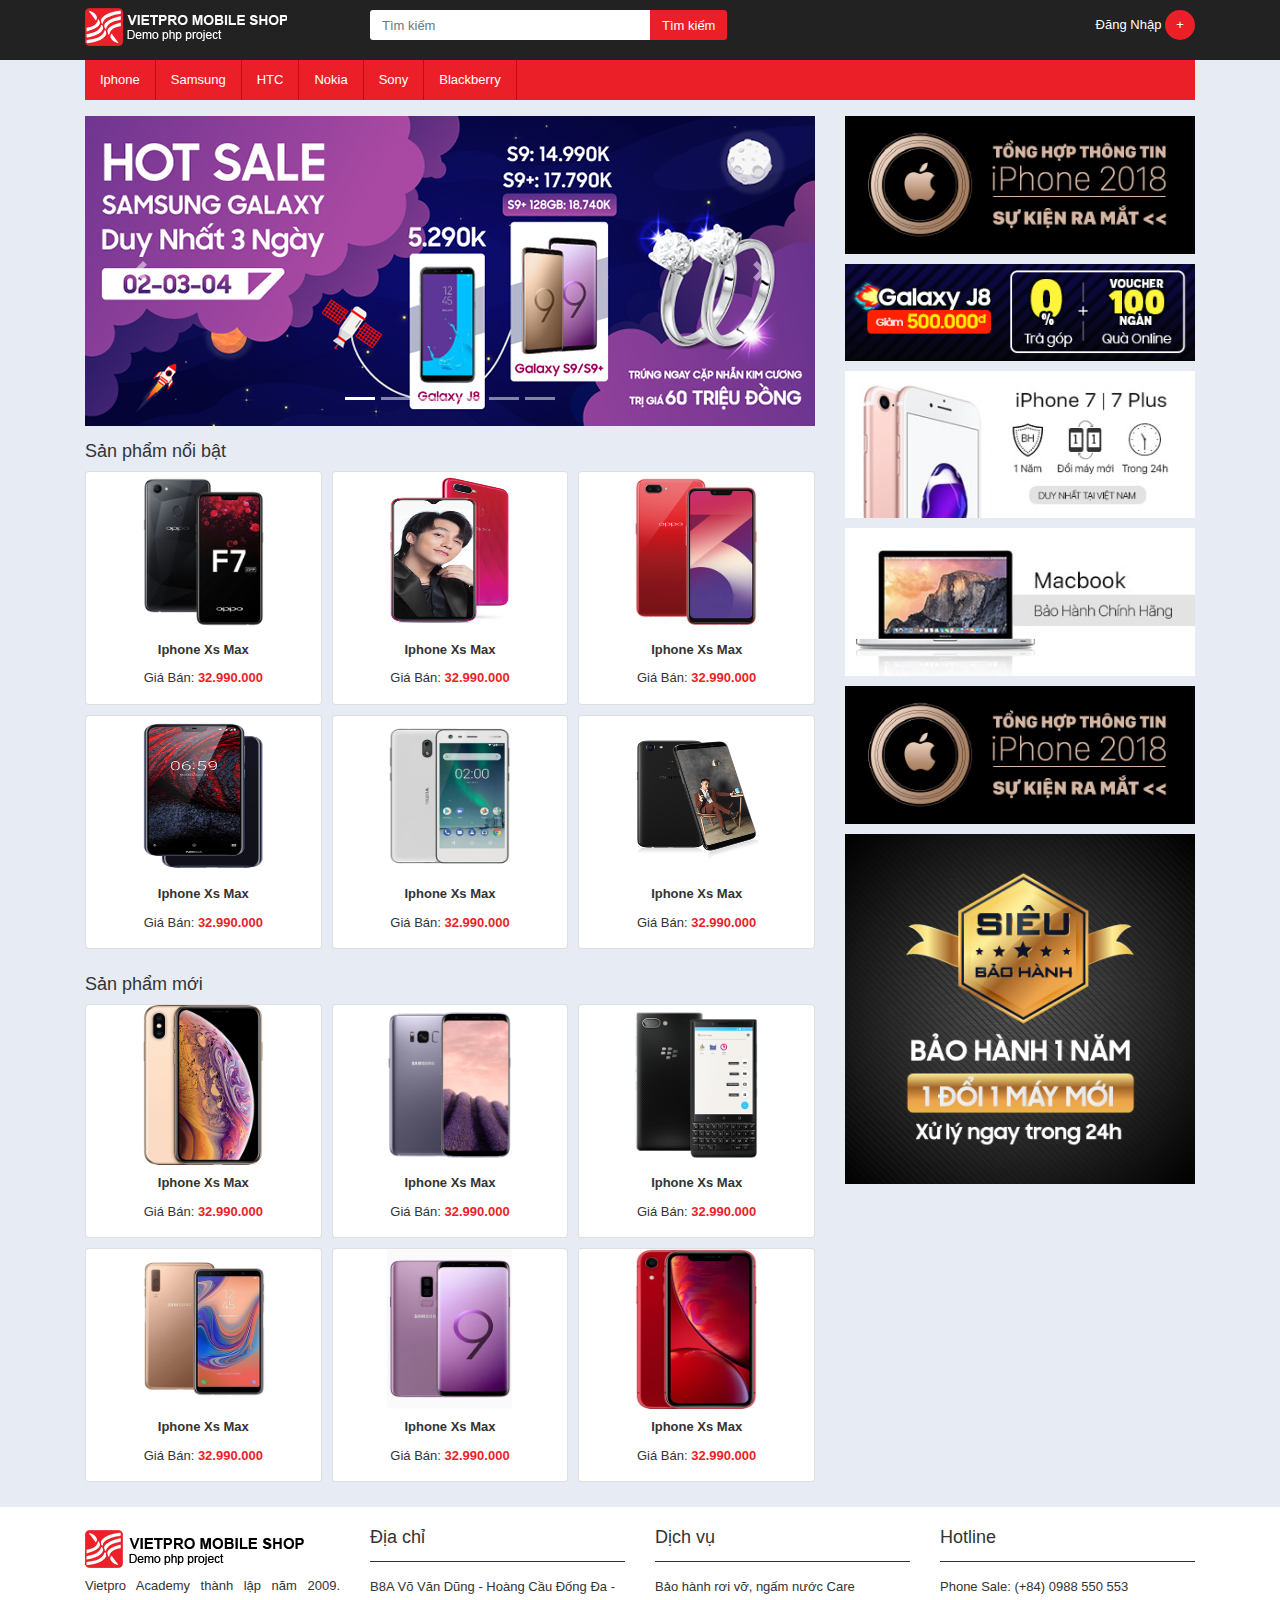
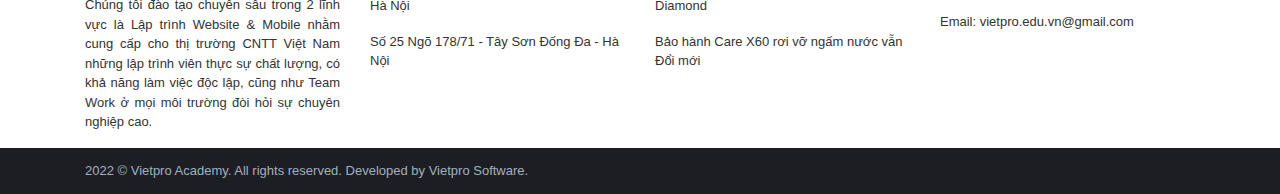
<file: index.html>
<!DOCTYPE html>
<html lang="en">
<head>
    <meta charset="UTF-8">
    <link rel="stylesheet" href="./css/bootstrap.css">
    <link rel="stylesheet" href="./style.css">
    <script src="./js/jquery-3.6.4.js"></script>
    <script src="./js/bootstrap.js"></script>
    <title>Web bootstrap</title>
</head>
<body>
    <!--header-->
    <div id="header">
        <div class="container">
            <div class="row">
                <div id="logo" class="col-lg-3 col-md-3 col-sm-12">
                    <h1>
                        <a href="#">
                            <img class="img-fluid" src="./images/logo.png" alt="logo">
                        </a>
                        <button class="navbar-toggler navbar-light" type="button" data-toggle="collapse" data-target="#menu" aria-controls="navbarToggleExternalContent" aria-expanded="false" aria-label="Toggle navigation">
                            <span class="navbar-toggler-icon"></span>
                        </button>
                    </h1>
                </div>
                <div id="search" class="col-lg-7 col-md-7 col-sm-12">
                    <form class="form-inline">
                        <input class="form-control" type="search" placeholder="Tìm kiếm" aria-label="Tìm kiếm">
                        <button class="btn btn-outline-success" type="submit">Tìm kiếm</button>
                    </form>
                </div>
                <div id="cart" class="col-lg-2 col-md-2 col-sm-12">
                    <a href="login.html">Đăng Nhập</a> <span><a href="register.html">+</a></span>
                </div>
            </div>
        </div>
    </div>
    <!--end header-->
    <!--body-->
    <div id="body">
        <div class="container">
        <!--menu-->
        <div class="row">
            <div id="menu" class="col-lg-12 col-md-12 col-sm-12 collapse">
                <ul>
                    <li class="menu-item">
                        <a href="#">Iphone</a>
                    </li>
                    <li class="menu-item">
                        <a href="#">Samsung</a>
                    </li>
                    <li class="menu-item">
                        <a href="#">HTC</a>
                    </li>
                    <li class="menu-item">
                        <a href="#">Nokia</a>
                    </li>
                    <li class="menu-item">
                        <a href="#">Sony</a>
                    </li>
                    <li class="menu-item">
                        <a href="#">Blackberry</a>
                    </li>
                </ul>
            </div>
        </div>
        <!--end menu-->
        <!--main-->
        <div class="row">
            <!--start main-->
            <div id="main" class="col-lg-8 col-md-12 col-sm-12">
                <!--slider-->
                <div id="slider">
                    <div id="carouselExampleIndicators" class="carousel slide" data-ride="carousel">
                        <ol class="carousel-indicators">
                          <li data-target="#carouselExampleIndicators" data-slide-to="0" class="active"></li>
                          <li data-target="#carouselExampleIndicators" data-slide-to="1"></li>
                          <li data-target="#carouselExampleIndicators" data-slide-to="2"></li>
                          <li data-target="#carouselExampleIndicators" data-slide-to="3"></li>
                          <li data-target="#carouselExampleIndicators" data-slide-to="4"></li>
                          <li data-target="#carouselExampleIndicators" data-slide-to="5"></li>
                        </ol>
                        <div class="carousel-inner">
                          <div class="carousel-item active">
                            <img src="./images/slide-1.png" class="d-block w-100" alt="...">
                          </div>
                          <div class="carousel-item">
                            <img src="./images/slide-2.png" class="d-block w-100" alt="...">
                          </div>
                          <div class="carousel-item">
                            <img src="./images/slide-3.png" class="d-block w-100" alt="...">
                          </div>
                          <div class="carousel-item">
                            <img src="./images/slide-4.png" class="d-block w-100" alt="...">
                          </div>
                          <div class="carousel-item">
                            <img src="./images/slide-5.png" class="d-block w-100" alt="...">
                          </div>
                          <div class="carousel-item">
                            <img src="./images/slide-6.png" class="d-block w-100" alt="...">
                          </div>
                        </div>
                        <button class="carousel-control-prev" type="button" data-target="#carouselExampleIndicators" data-slide="prev">
                          <span class="carousel-control-prev-icon" aria-hidden="true"></span>
                          <span class="sr-only">Previous</span>
                        </button>
                        <button class="carousel-control-next" type="button" data-target="#carouselExampleIndicators" data-slide="next">
                          <span class="carousel-control-next-icon" aria-hidden="true"></span>
                          <span class="sr-only">Next</span>
                        </button>
                      </div>
                </div>
                <!--end slider-->
                <!-- main-item-->
                <div id="products">
                    <h3>Sản phẩm nổi bật</h3>
                    <div id="product-list" class="row row-cols-lg-3 row-cols-md-3 row-cols-1" >
                        <div class="product-item">
                            <div class="product-item-inner card">
                                <a href="#"><img src="./images/product-1.png" alt=""></a>
                                <h4><a href="">Iphone Xs Max</a></h4>
                                <p>Giá Bán: <span>32.990.000</span></p>
                            </div>
                        </div>
                        <div class="product-item">
                            <div class="product-item-inner card">
                                <a href="#"><img src="./images/product-2.png" alt=""></a>
                                <h4><a href="">Iphone Xs Max</a></h4>
                                <p>Giá Bán: <span>32.990.000</span></p>
                            </div>
                        </div>
                        <div class="product-item">
                            <div class="product-item-inner card">
                                <a href="#"><img src="./images/product-3.png" alt=""></a>
                                <h4><a href="">Iphone Xs Max</a></h4>
                                <p>Giá Bán: <span>32.990.000</span></p>
                            </div>
                        </div>
                    </div>
                    <div id="product-list" class="row row-cols-lg-3 row-cols-md-3 row-cols-1" >
                        <div class="product-item">
                            <div class="product-item-inner card">
                                <a href="#"><img src="./images/product-4.png" alt=""></a>
                                <h4><a href="">Iphone Xs Max</a></h4>
                                <p>Giá Bán: <span>32.990.000</span></p>
                            </div>
                        </div>
                        <div class="product-item">
                            <div class="product-item-inner card">
                                <a href="#"><img src="./images/product-5.png" alt=""></a>
                                <h4><a href="">Iphone Xs Max</a></h4>
                                <p>Giá Bán: <span>32.990.000</span></p>
                            </div>
                        </div>
                        <div class="product-item">
                            <div class="product-item-inner card">
                                <a href="#"><img src="./images/product-6.png" alt=""></a>
                                <h4><a href="">Iphone Xs Max</a></h4>
                                <p>Giá Bán: <span>32.990.000</span></p>
                            </div>
                        </div>
                    </div>
                </div>
                <div id="products">
                    <h3>Sản phẩm mới</h3>
                    <div id="product-list" class="row row-cols-lg-3 row-cols-md-3 row-cols-1" >
                        <div class="product-item">
                            <div class="product-item-inner card">
                                <a href="#"><img src="./images/product-7.png" alt=""></a>
                                <h4><a href="">Iphone Xs Max</a></h4>
                                <p>Giá Bán: <span>32.990.000</span></p>
                            </div>
                        </div>
                        <div class="product-item">
                            <div class="product-item-inner card">
                                <a href="#"><img src="./images/product-8.png" alt=""></a>
                                <h4><a href="">Iphone Xs Max</a></h4>
                                <p>Giá Bán: <span>32.990.000</span></p>
                            </div>
                        </div>
                        <div class="product-item">
                            <div class="product-item-inner card">
                                <a href="#"><img src="./images/product-9.png" alt=""></a>
                                <h4><a href="">Iphone Xs Max</a></h4>
                                <p>Giá Bán: <span>32.990.000</span></p>
                            </div>
                        </div>
                    </div>
                    <div id="product-list" class="row row-cols-lg-3 row-cols-md-3 row-cols-1" >
                        <div class="product-item">
                            <div class="product-item-inner card">
                                <a href="#"><img src="./images/product-10.png" alt=""></a>
                                <h4><a href="">Iphone Xs Max</a></h4>
                                <p>Giá Bán: <span>32.990.000</span></p>
                            </div>
                        </div>
                        <div class="product-item">
                            <div class="product-item-inner card">
                                <a href="#"><img src="./images/product-11.png" alt=""></a>
                                <h4><a href="">Iphone Xs Max</a></h4>
                                <p>Giá Bán: <span>32.990.000</span></p>
                            </div>
                        </div>
                        <div class="product-item">
                            <div class="product-item-inner card">
                                <a href="#"><img src="./images/product-12.png" alt=""></a>
                                <h4><a href="">Iphone Xs Max</a></h4>
                                <p>Giá Bán: <span>32.990.000</span></p>
                            </div>
                        </div>
                    </div>
                </div>
                <!-- end main-item-->
            </div>
            <!--end main-->

            <!--start sidebar-->
            <div id="sidebar" class="col-lg-4 col=col-md-12 col-sm-12">
                <div id="banner">
                    <div class="banner-item"><a href=""><img class="img-fluid" src="./images/banner-1.png" alt=""></a></div>
                    <div class="banner-item"><a href=""><img class="img-fluid" src="./images/banner-2.png" alt=""></a></div>
                    <div class="banner-item"><a href=""><img class="img-fluid" src="./images/banner-3.png" alt=""></a></div>
                    <div class="banner-item"><a href=""><img class="img-fluid" src="./images/banner-4.png" alt=""></a></div>
                    <div class="banner-item"><a href=""><img class="img-fluid" src="./images/banner-5.png" alt=""></a></div>
                    <div class="banner-item"><a href=""><img class="img-fluid" src="./images/banner-6.png" alt=""></a></div>
                </div>
            </div>
            <!--end sidebar-->
        </div>
        <!--end main-->
        </div>
    </div>
    <!--end body-->
    <!--footertop-->
    <div id="footer-t">
        <div class="container">
            <div class="row">
                <div id="logo-f" class="col-lg-3 col-md-6 col-sm-12">
                    <h2><a href="#"><img src="./images/logo-footer.png" alt=""></a></h2>
                    <p>Vietpro Academy thành lập năm 2009. Chúng tôi đào tạo chuyên sâu trong 2 lĩnh vực là Lập trình Website & Mobile nhằm cung cấp cho thị trường CNTT Việt Nam những lập trình viên thực sự chất lượng, có khả năng làm việc độc lập, cũng như Team Work ở mọi môi trường đòi hỏi sự chuyên nghiệp cao.</p>
                </div>
                <div id="address" class="col-lg-3 col-md-6 col-sm-12">
                    <h3>Địa chỉ</h3>
                    <p>B8A Võ Văn Dũng - Hoàng Cầu Đống Đa - Hà Nội</p>
                    <p>Số 25 Ngõ 178/71 - Tây Sơn Đống Đa - Hà Nội</p>
                </div>
                <div id="service" class="col-lg-3 col-md-6 col-sm-12">
                    <h3>Dịch vụ</h3>
                    <p>Bảo hành rơi vỡ, ngấm nước Care Diamond</p>
                    <p>Bảo hành Care X60 rơi vỡ ngấm nước vẫn Đổi mới</p>
                </div>
                <div id="hotline" class="col-lg-3 col-md-6 col-sm-12">
                    <h3>Hotline</h3>
                    <p>Phone Sale: (+84) 0988 550 553</p>
                    <p>Email: vietpro.edu.vn@gmail.com</p>
                </div>
            </div>
        </div>
    </div>
    <!--end footertop-->
    <!--footerbottom-->
    <div id="footer-b">
        <div class="container">
            <p>2022 © Vietpro Academy. All rights reserved. Developed by Vietpro Software.</p>
        </div>
    </div>
    <!--end footerbottom-->
</body>
</html>
</file>
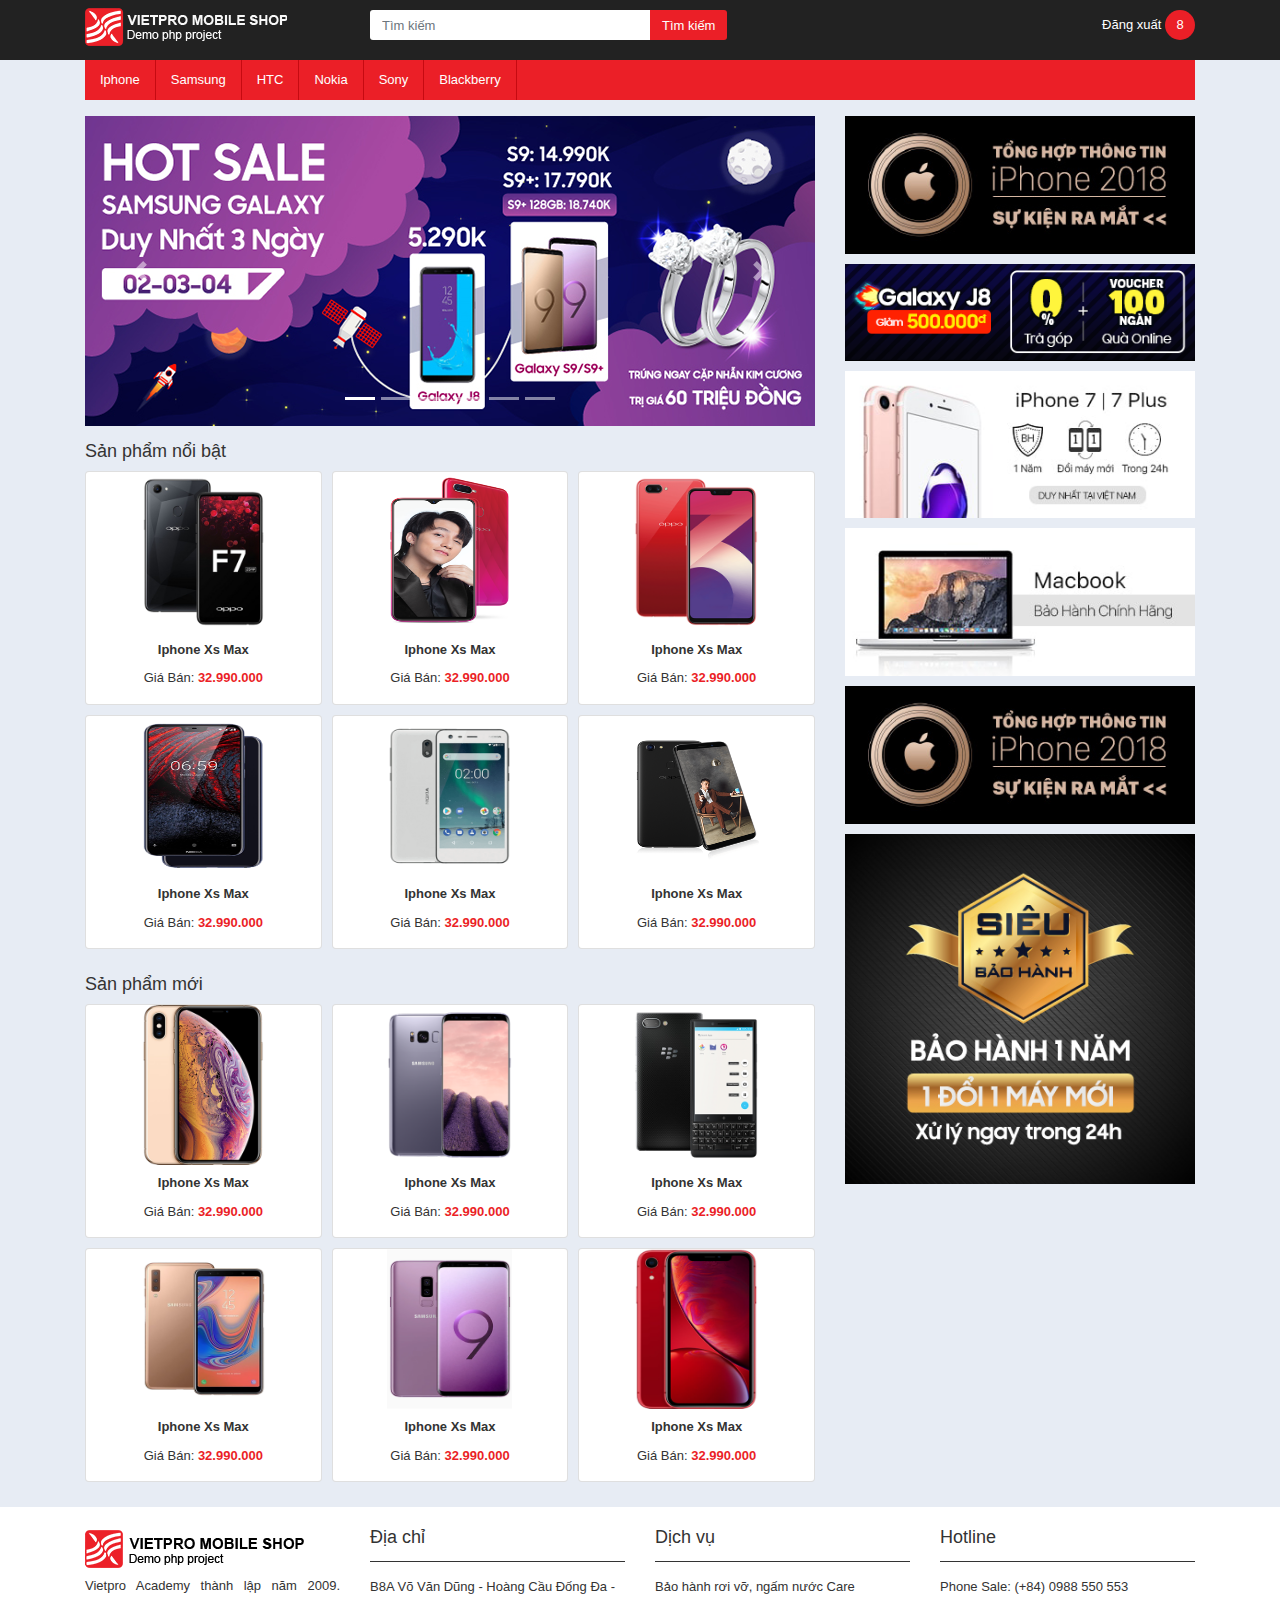
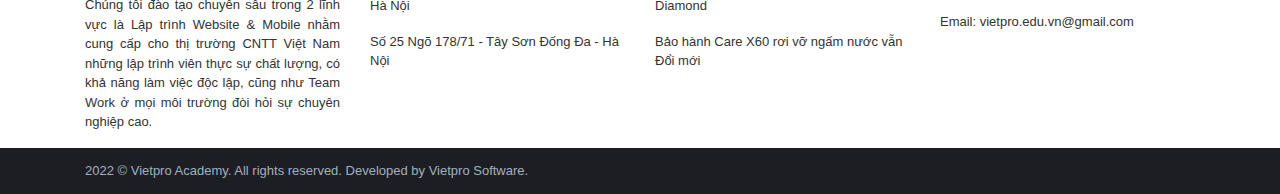
<file: afterlogin.html>
<!DOCTYPE html>
<html lang="en">
<head>
    <meta charset="UTF-8">
    <link rel="stylesheet" href="./css/bootstrap.css">
    <link rel="stylesheet" href="./style.css">
    <script src="./js/jquery-3.6.4.js"></script>
    <script src="./js/bootstrap.js"></script>
    <title>Web bootstrap</title>
</head>
<body>
    <!--header-->
    <div id="header">
        <div class="container">
            <div class="row">
                <div id="logo" class="col-lg-3 col-md-3 col-sm-12">
                    <h1>
                        <a href="#">
                            <img class="img-fluid" src="./images/logo.png" alt="logo">
                        </a>
                        <button class="navbar-toggler navbar-light" type="button" data-toggle="collapse" data-target="#menu" aria-controls="navbarToggleExternalContent" aria-expanded="false" aria-label="Toggle navigation">
                            <span class="navbar-toggler-icon"></span>
                        </button>
                    </h1>
                </div>
                <div id="search" class="col-lg-7 col-md-7 col-sm-12">
                    <form class="form-inline">
                        <input class="form-control" type="search" placeholder="Tìm kiếm" aria-label="Tìm kiếm">
                        <button class="btn btn-outline-success" type="submit">Tìm kiếm</button>
                    </form>
                </div>
                <div id="cart" class="col-lg-2 col-md-2 col-sm-12">
                    <a href="index.html">Đăng xuất</a> <span><a href="">8</a></span>
                </div>
            </div>
        </div>
    </div>
    <!--end header-->
    <!--body-->
    <div id="body">
        <div class="container">
        <!--menu-->
        <div class="row">
            <div id="menu" class="col-lg-12 col-md-12 col-sm-12 collapse">
                <ul>
                    <li class="menu-item">
                        <a href="#">Iphone</a>
                    </li>
                    <li class="menu-item">
                        <a href="#">Samsung</a>
                    </li>
                    <li class="menu-item">
                        <a href="#">HTC</a>
                    </li>
                    <li class="menu-item">
                        <a href="#">Nokia</a>
                    </li>
                    <li class="menu-item">
                        <a href="#">Sony</a>
                    </li>
                    <li class="menu-item">
                        <a href="#">Blackberry</a>
                    </li>
                </ul>
            </div>
        </div>
        <!--end menu-->
        <!--main-->
        <div class="row">
            <!--start main-->
            <div id="main" class="col-lg-8 col-md-12 col-sm-12">
                <!--slider-->
                <div id="slider">
                    <div id="carouselExampleIndicators" class="carousel slide" data-ride="carousel">
                        <ol class="carousel-indicators">
                          <li data-target="#carouselExampleIndicators" data-slide-to="0" class="active"></li>
                          <li data-target="#carouselExampleIndicators" data-slide-to="1"></li>
                          <li data-target="#carouselExampleIndicators" data-slide-to="2"></li>
                          <li data-target="#carouselExampleIndicators" data-slide-to="3"></li>
                          <li data-target="#carouselExampleIndicators" data-slide-to="4"></li>
                          <li data-target="#carouselExampleIndicators" data-slide-to="5"></li>
                        </ol>
                        <div class="carousel-inner">
                          <div class="carousel-item active">
                            <img src="./images/slide-1.png" class="d-block w-100" alt="...">
                          </div>
                          <div class="carousel-item">
                            <img src="./images/slide-2.png" class="d-block w-100" alt="...">
                          </div>
                          <div class="carousel-item">
                            <img src="./images/slide-3.png" class="d-block w-100" alt="...">
                          </div>
                          <div class="carousel-item">
                            <img src="./images/slide-4.png" class="d-block w-100" alt="...">
                          </div>
                          <div class="carousel-item">
                            <img src="./images/slide-5.png" class="d-block w-100" alt="...">
                          </div>
                          <div class="carousel-item">
                            <img src="./images/slide-6.png" class="d-block w-100" alt="...">
                          </div>
                        </div>
                        <button class="carousel-control-prev" type="button" data-target="#carouselExampleIndicators" data-slide="prev">
                          <span class="carousel-control-prev-icon" aria-hidden="true"></span>
                          <span class="sr-only">Previous</span>
                        </button>
                        <button class="carousel-control-next" type="button" data-target="#carouselExampleIndicators" data-slide="next">
                          <span class="carousel-control-next-icon" aria-hidden="true"></span>
                          <span class="sr-only">Next</span>
                        </button>
                      </div>
                </div>
                <!--end slider-->
                <!-- main-item-->
                <div id="products">
                    <h3>Sản phẩm nổi bật</h3>
                    <div id="product-list" class="row row-cols-lg-3 row-cols-md-3 row-cols-1" >
                        <div class="product-item">
                            <div class="product-item-inner card">
                                <a href="#"><img src="./images/product-1.png" alt=""></a>
                                <h4><a href="">Iphone Xs Max</a></h4>
                                <p>Giá Bán: <span>32.990.000</span></p>
                            </div>
                        </div>
                        <div class="product-item">
                            <div class="product-item-inner card">
                                <a href="#"><img src="./images/product-2.png" alt=""></a>
                                <h4><a href="">Iphone Xs Max</a></h4>
                                <p>Giá Bán: <span>32.990.000</span></p>
                            </div>
                        </div>
                        <div class="product-item">
                            <div class="product-item-inner card">
                                <a href="#"><img src="./images/product-3.png" alt=""></a>
                                <h4><a href="">Iphone Xs Max</a></h4>
                                <p>Giá Bán: <span>32.990.000</span></p>
                            </div>
                        </div>
                    </div>
                    <div id="product-list" class="row row-cols-lg-3 row-cols-md-3 row-cols-1" >
                        <div class="product-item">
                            <div class="product-item-inner card">
                                <a href="#"><img src="./images/product-4.png" alt=""></a>
                                <h4><a href="">Iphone Xs Max</a></h4>
                                <p>Giá Bán: <span>32.990.000</span></p>
                            </div>
                        </div>
                        <div class="product-item">
                            <div class="product-item-inner card">
                                <a href="#"><img src="./images/product-5.png" alt=""></a>
                                <h4><a href="">Iphone Xs Max</a></h4>
                                <p>Giá Bán: <span>32.990.000</span></p>
                            </div>
                        </div>
                        <div class="product-item">
                            <div class="product-item-inner card">
                                <a href="#"><img src="./images/product-6.png" alt=""></a>
                                <h4><a href="">Iphone Xs Max</a></h4>
                                <p>Giá Bán: <span>32.990.000</span></p>
                            </div>
                        </div>
                    </div>
                </div>
                <div id="products">
                    <h3>Sản phẩm mới</h3>
                    <div id="product-list" class="row row-cols-lg-3 row-cols-md-3 row-cols-1" >
                        <div class="product-item">
                            <div class="product-item-inner card">
                                <a href="#"><img src="./images/product-7.png" alt=""></a>
                                <h4><a href="">Iphone Xs Max</a></h4>
                                <p>Giá Bán: <span>32.990.000</span></p>
                            </div>
                        </div>
                        <div class="product-item">
                            <div class="product-item-inner card">
                                <a href="#"><img src="./images/product-8.png" alt=""></a>
                                <h4><a href="">Iphone Xs Max</a></h4>
                                <p>Giá Bán: <span>32.990.000</span></p>
                            </div>
                        </div>
                        <div class="product-item">
                            <div class="product-item-inner card">
                                <a href="#"><img src="./images/product-9.png" alt=""></a>
                                <h4><a href="">Iphone Xs Max</a></h4>
                                <p>Giá Bán: <span>32.990.000</span></p>
                            </div>
                        </div>
                    </div>
                    <div id="product-list" class="row row-cols-lg-3 row-cols-md-3 row-cols-1" >
                        <div class="product-item">
                            <div class="product-item-inner card">
                                <a href="#"><img src="./images/product-10.png" alt=""></a>
                                <h4><a href="">Iphone Xs Max</a></h4>
                                <p>Giá Bán: <span>32.990.000</span></p>
                            </div>
                        </div>
                        <div class="product-item">
                            <div class="product-item-inner card">
                                <a href="#"><img src="./images/product-11.png" alt=""></a>
                                <h4><a href="">Iphone Xs Max</a></h4>
                                <p>Giá Bán: <span>32.990.000</span></p>
                            </div>
                        </div>
                        <div class="product-item">
                            <div class="product-item-inner card">
                                <a href="#"><img src="./images/product-12.png" alt=""></a>
                                <h4><a href="">Iphone Xs Max</a></h4>
                                <p>Giá Bán: <span>32.990.000</span></p>
                            </div>
                        </div>
                    </div>
                </div>
                <!-- end main-item-->
            </div>
            <!--end main-->

            <!--start sidebar-->
            <div id="sidebar" class="col-lg-4 col=col-md-12 col-sm-12">
                <div id="banner">
                    <div class="banner-item"><a href=""><img class="img-fluid" src="./images/banner-1.png" alt=""></a></div>
                    <div class="banner-item"><a href=""><img class="img-fluid" src="./images/banner-2.png" alt=""></a></div>
                    <div class="banner-item"><a href=""><img class="img-fluid" src="./images/banner-3.png" alt=""></a></div>
                    <div class="banner-item"><a href=""><img class="img-fluid" src="./images/banner-4.png" alt=""></a></div>
                    <div class="banner-item"><a href=""><img class="img-fluid" src="./images/banner-5.png" alt=""></a></div>
                    <div class="banner-item"><a href=""><img class="img-fluid" src="./images/banner-6.png" alt=""></a></div>
                </div>
            </div>
            <!--end sidebar-->
        </div>
        <!--end main-->
        </div>
    </div>
    <!--end body-->
    <!--footertop-->
    <div id="footer-t">
        <div class="container">
            <div class="row">
                <div id="logo-f" class="col-lg-3 col-md-6 col-sm-12">
                    <h2><a href="#"><img src="./images/logo-footer.png" alt=""></a></h2>
                    <p>Vietpro Academy thành lập năm 2009. Chúng tôi đào tạo chuyên sâu trong 2 lĩnh vực là Lập trình Website & Mobile nhằm cung cấp cho thị trường CNTT Việt Nam những lập trình viên thực sự chất lượng, có khả năng làm việc độc lập, cũng như Team Work ở mọi môi trường đòi hỏi sự chuyên nghiệp cao.</p>
                </div>
                <div id="address" class="col-lg-3 col-md-6 col-sm-12">
                    <h3>Địa chỉ</h3>
                    <p>B8A Võ Văn Dũng - Hoàng Cầu Đống Đa - Hà Nội</p>
                    <p>Số 25 Ngõ 178/71 - Tây Sơn Đống Đa - Hà Nội</p>
                </div>
                <div id="service" class="col-lg-3 col-md-6 col-sm-12">
                    <h3>Dịch vụ</h3>
                    <p>Bảo hành rơi vỡ, ngấm nước Care Diamond</p>
                    <p>Bảo hành Care X60 rơi vỡ ngấm nước vẫn Đổi mới</p>
                </div>
                <div id="hotline" class="col-lg-3 col-md-6 col-sm-12">
                    <h3>Hotline</h3>
                    <p>Phone Sale: (+84) 0988 550 553</p>
                    <p>Email: vietpro.edu.vn@gmail.com</p>
                </div>
            </div>
        </div>
    </div>
    <!--end footertop-->
    <!--footerbottom-->
    <div id="footer-b">
        <div class="container">
            <p>2022 © Vietpro Academy. All rights reserved. Developed by Vietpro Software.</p>
        </div>
    </div>
    <!--end footerbottom-->
</body>
</html>
</file>
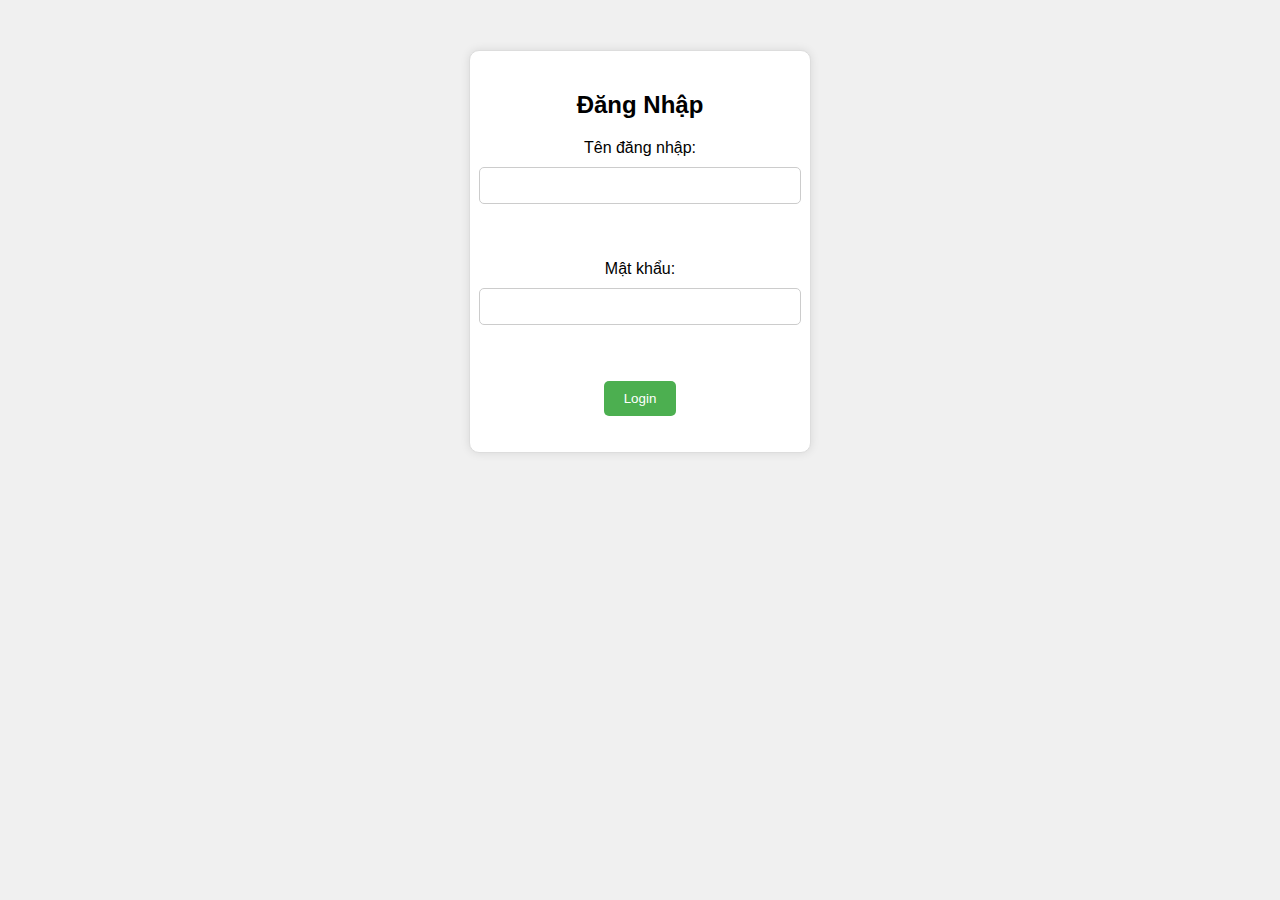
<file: login.html>
<!DOCTYPE html>
<html>
<head>
	<title>Login Form</title>
	<link rel="stylesheet" href="stylelogin.css">
</head>
<body>
	<div class="container">
		<form id="login-form">
			<h2>Đăng Nhập</h2>
			<label for="username">Tên đăng nhập:</label>
			<input type="text" id="username" name="username"><br><br>
			<label for="password">Mật khẩu:</label>
			<input type="password" id="password" name="password"><br><br>
			<input type="submit" value="Login">
		</form>
		<p id="error-message"></p>
	</div>

	<script src="scriptlogin.js"></script>
</body>
</html>
</file>
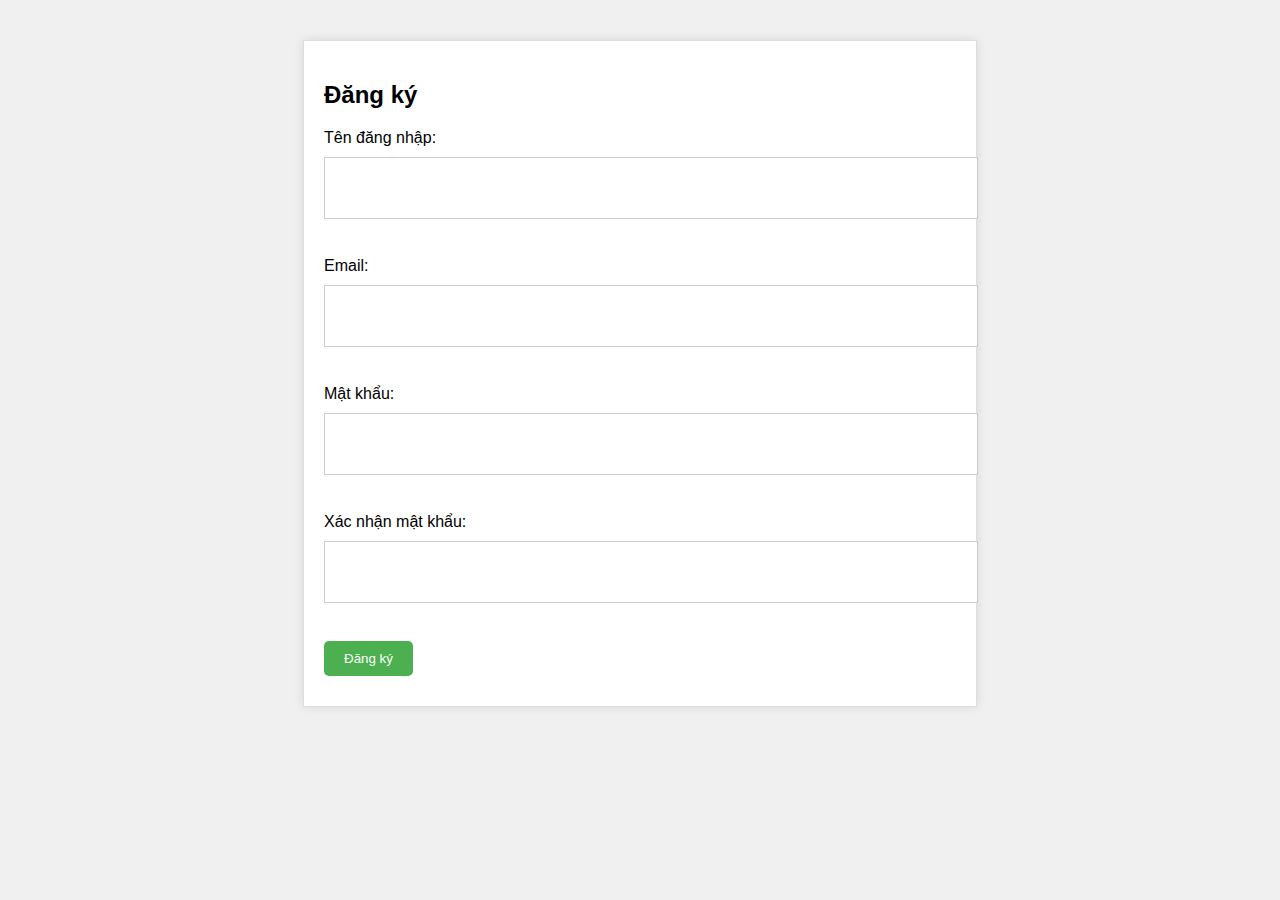
<file: register.html>
<!-- index.html -->

<!DOCTYPE html>
<html lang="en">
<head>
    <meta charset="UTF-8">
    <meta name="viewport" content="width=device-width, initial-scale=1.0">
    <title>Register Form</title>
    <link rel="stylesheet" href="styleRegister.css">
</head>
<body>
    <div class="container">
        <h2>Đăng ký</h2>
        <form id="register-form">
            <label for="username">Tên đăng nhập:</label>
            <input type="text" id="username" name="username"><br><br>
            <label for="email">Email:</label>
            <input type="email" id="email" name="email"><br><br>
            <label for="password">Mật khẩu:</label>
            <input type="password" id="password" name="password"><br><br>
            <label for="confirm-password">Xác nhận mật khẩu:</label>
            <input type="password" id="confirm-password" name="confirm-password"><br><br>
            <input type="submit" value="Đăng ký">
        </form>
        <div id="error-message"></div>
    </div>

    <script src="scriptRegister.js"></script>
</body>
</html>
</file>
<file: style.css>
body{
    font-family:Arial ;
    font-size:13px ;
    color:#333 ;
    background-color:#e7ecf4 ;
}
#header{
    background-color: #222;
    height: auto;
}
#logo, #search, #cart{
    height: 60px;
}
#search input{
    width:280px;
    height: 30px;
    border: none;
    border-radius: 3px 0 0 3px;
    font-size: 13px;
}
#search button{
    height: 30px;
    font-size: 13px;
    border: none;
    border-radius: 0 3px 3px 0;
    background-color: #EB1F27;
    color: #FFF;
}
#search input,#search button{
    margin-top: 10px;
}
#body{
    padding-bottom: 15px;
}
#cart{
    text-align: right;
}
#cart a,#cart span{
    font-size: 13px;
    color: #FFF;
    margin-top: 10px;
}
#cart span{
    border-radius: 100%;
    background-color: #EB1F27;
    display: inline-block;
    height: 30px;
    width: 30px;
    text-align: center;
    line-height: 30px;
}
#menu ul{
    background-color: #EB1F27;
    padding:0;
    overflow: hidden;
    text-decoration: none;
}
.menu-item{
    list-style-type: none;
    float: left;
    border-right:1px solid #C60A11;
    height: 40px;
    line-height: 40px;
    padding: 0 15px;
}
.menu-item a{
    color: #FFF;
}
.menu-item:hover {
    cursor: pointer;
    background-color: #C60A11;
}
.menu-item:hover a{
    text-decoration: none;
}
.banner-item{
    margin-bottom:10px;
}
#products h3{
    font-size: 18px;
    margin-top: 15px;
}
.product-item{
    text-align: center;
    padding-left: 5px;
    padding-right:5px;
    margin-bottom:10px;
}
.product-item img{
    width:125px;
    height:160px;
}
.product-item h4 a{
    color: #333;
    font-size: 13px;
    font-weight: bold;
    margin-top:5px;
}
a{
    text-decoration: none;
}

.product-item span{
    color:#EB1F27;
    font-weight: bold;
}
#product-list{
    margin-left: -5px;
    margin-right: -5px;
}
#footer-t{
    background-color: white;
}
#logo-f,#address,#service,#hotline{
    padding-top: 20px;
}
#footer-t #logo-f p{
    text-align: justify;
}
#footer-t #address h3{
    font-size: 18px;
    border-bottom:1px solid #333;
    padding-bottom:12px;
    margin-bottom: 15px;
}
#footer-t #service h3{
    font-size: 18px;
    border-bottom:1px solid #333;
    padding-bottom:12px;
    margin-bottom: 15px;
}
#footer-t #hotline h3{
    font-size: 18px;
    border-bottom:1px solid #333;
    padding-bottom:12px;
    margin-bottom: 15px;
}
#footer-b{
    background-color: #1D1E24;
    padding-top: 13.5px;
    padding-bottom: 13.5px;
}   
#footer-b p{
    color: #A1B1BC;
    margin: 0;
}
@media(max-width:992px){
    #banner{
        display: none;
    }
}
@media(max-width:768px){
    #cart{
        text-align: left;
    }
    #slider{
        display:none;
    }
    .menu-item{
        float: none;
        border:none;
        border-bottom:1px solid #C60A11
    }
    #logo h1 button{
        float: right;
        background-color: #FFF;
        margin-top: 10px;
    }
}
@media(min-width:768px){
    #logo h1 button{
        display: none;
    }
    #menu{
        display: block;
    }
}
</file>
<file: stylelogin.css>
body {
	font-family: Arial, sans-serif;
	background-color: #f0f0f0;
}

.container {
	width: 300px;
	background-color: #fff;
	padding: 20px;
	border: 1px solid #ddd;
	border-radius: 10px;
	box-shadow: 0 0 10px rgba(0, 0, 0, 0.1);
	margin: 50px auto;
}

form {
	display: flex;
	flex-direction: column;
	align-items: center;
}

label {
	margin-bottom: 10px;
}

input[type="text"], input[type="password"] {
	width: 100%;
	padding: 10px;
	margin-bottom: 20px;
	border: 1px solid #ccc;
	border-radius: 5px;
}

input[type="submit"] {
	background-color: #4CAF50;
	color: #fff;
	padding: 10px 20px;
	border: none;
	border-radius: 5px;
	cursor: pointer;
}

input[type="submit"]:hover {
	background-color: #3e8e41;
}

#error-message {
	color: red;
	margin-top: 10px;
}
</file>
<file: styleRegister.css>
/* style.css */

body {
    font-family: Arial, sans-serif;
    background-color: #f0f0f0;
}

.container {
    width: 50%;
    margin: 40px auto;
    background-color: #fff;
    padding: 20px;
    border: 1px solid #ddd;
    box-shadow: 0 0 10px rgba(0, 0, 0, 0.1);
}

label {
    display: block;
    margin-bottom: 10px;
}

input[type="text"], input[type="email"], input[type="password"] {
    width: 100%;
    height: 40px;
    margin-bottom: 20px;
    padding: 10px;
    border: 1px solid #ccc;
}

input[type="submit"] {
    background-color: #4CAF50;
    color: #fff;
    padding: 10px 20px;
    border: none;
    border-radius: 5px;
    cursor: pointer;
}

input[type="submit"]:hover {
    background-color: #3e8e41;
}

#error-message {
    color: red;
    font-size: 14px;
    margin-top: 10px;
}
</file>
